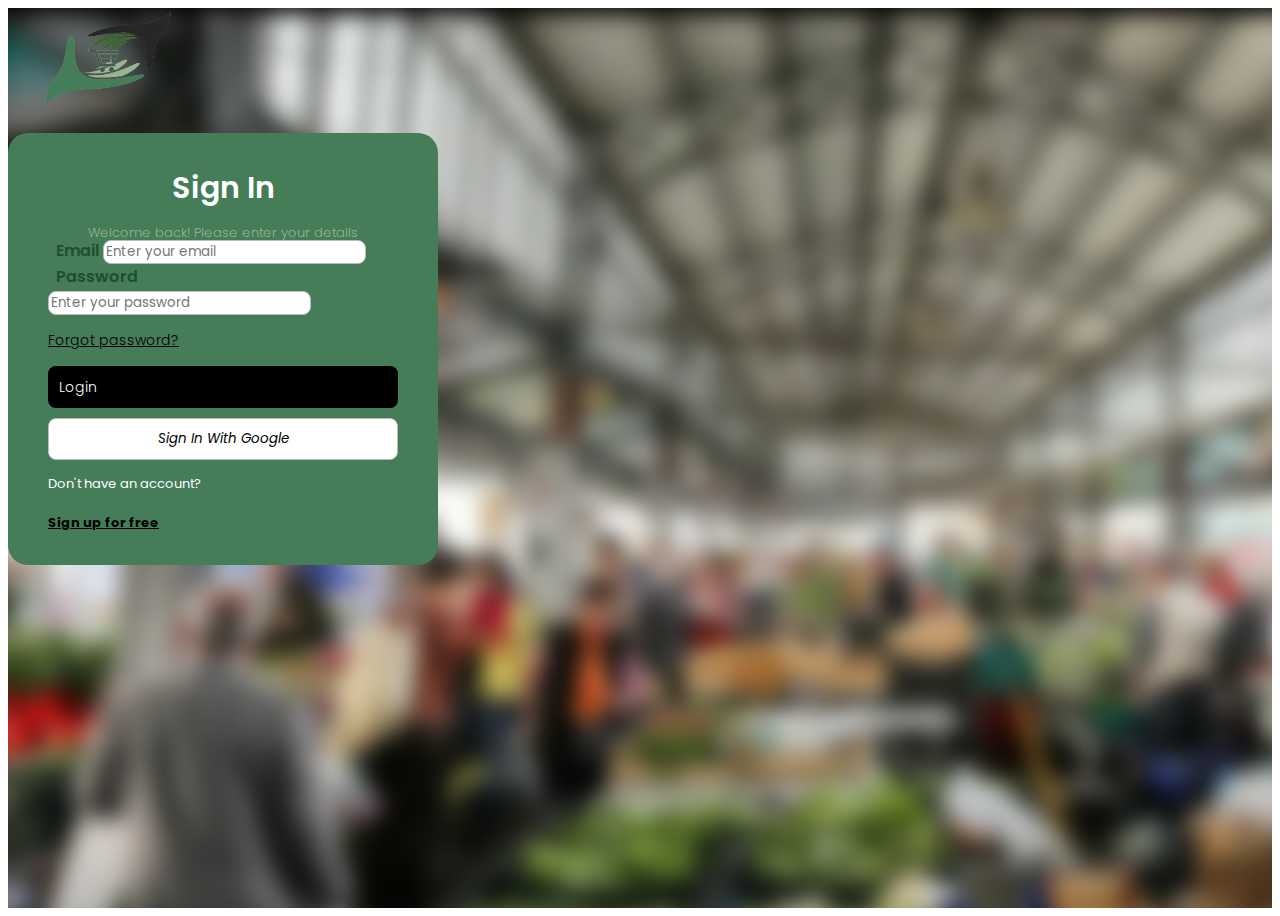
<file: signin.html>
<!DOCTYPE html>
<html lang="en">
  <head>
    <meta charset="utf-8" />
    <meta name="viewport" content="width=device-width, initial-scale=1" />
    <title>Sign In</title>
    <link href="https://cdn.jsdelivr.net/npm/bootstrap@5.2.1/dist/css/bootstrap.min.css" rel="stylesheet" integrity="sha384-iYQeCzEYFbKjA/T2uDLTpkwGzCiq6soy8tYaI1GyVh/UjpbCx/TYkiZhlZB6+fzT" crossorigin="anonymous" />
    <link rel="icon" href="/image/logo_lomba-removebg-preview.png" type="image/poba-icon" />
    <!-- my style -->
    <link rel="stylesheet" href="/sign/style.css" />

    <!-- fonts -->
    <link rel="preconnect" href="https://fonts.googleapis.com" />
    <link rel="preconnect" href="https://fonts.gstatic.com" crossorigin />
    <link href="https://fonts.googleapis.com/css2?family=Poppins:wght@300&display=swap" rel="stylesheet" />
  </head>

  <body>
    <div class="login d-flex justify-content-center align-items-center flex-column">
      <div>
        <img style="width: 200px; height: 100px;" src="/image/logo_lomba-removebg-preview.png" alt="">
      </div>
      <div class="container justify-content-center align-items-center">
        <div class="header">
          <h1>Sign In</h1>
          <p>Welcome back! Please enter your details</p>
        </div>
        <div class="login-form">
          <label for="email" class="form-label">Email</label>
          <input type="email" class="form-control" id="email" placeholder="Enter your email" />

          <label for="password" class="form-label">Password</label>
          <input type="password" class="form-control" id="password" placeholder="Enter your password" />

          <a href="#" class="text-decoration-none text-center">Forgot password?</a>

          <a type="submit" class="signin" href="/index.html" class="login-btn" style="text-decoration: none"><p class="text-center fs-6" style="padding: 11px">Login</p></a>
          <button class="signin-google"><i class="fas fa-brands fa-google fa-2x">Sign In With Google</i></button>
          <div class="signup text-center">
            <span class="d-inline text-black">Don't have an account? <a href="signup.html" class="signup d-inline text-decoration-none">Sign up for free</a></span>
          </div>
        </div>
      </div>
    </div>
    <script src="https://cdn.jsdelivr.net/npm/bootstrap@5.2.1/dist/js/bootstrap.bundle.min.js" integrity="sha384-u1OknCvxWvY5kfmNBILK2hRnQC3Pr17a+RTT6rIHI7NnikvbZlHgTPOOmMi466C8" crossorigin="anonymous"></script>
  </body>
</html>
</file>
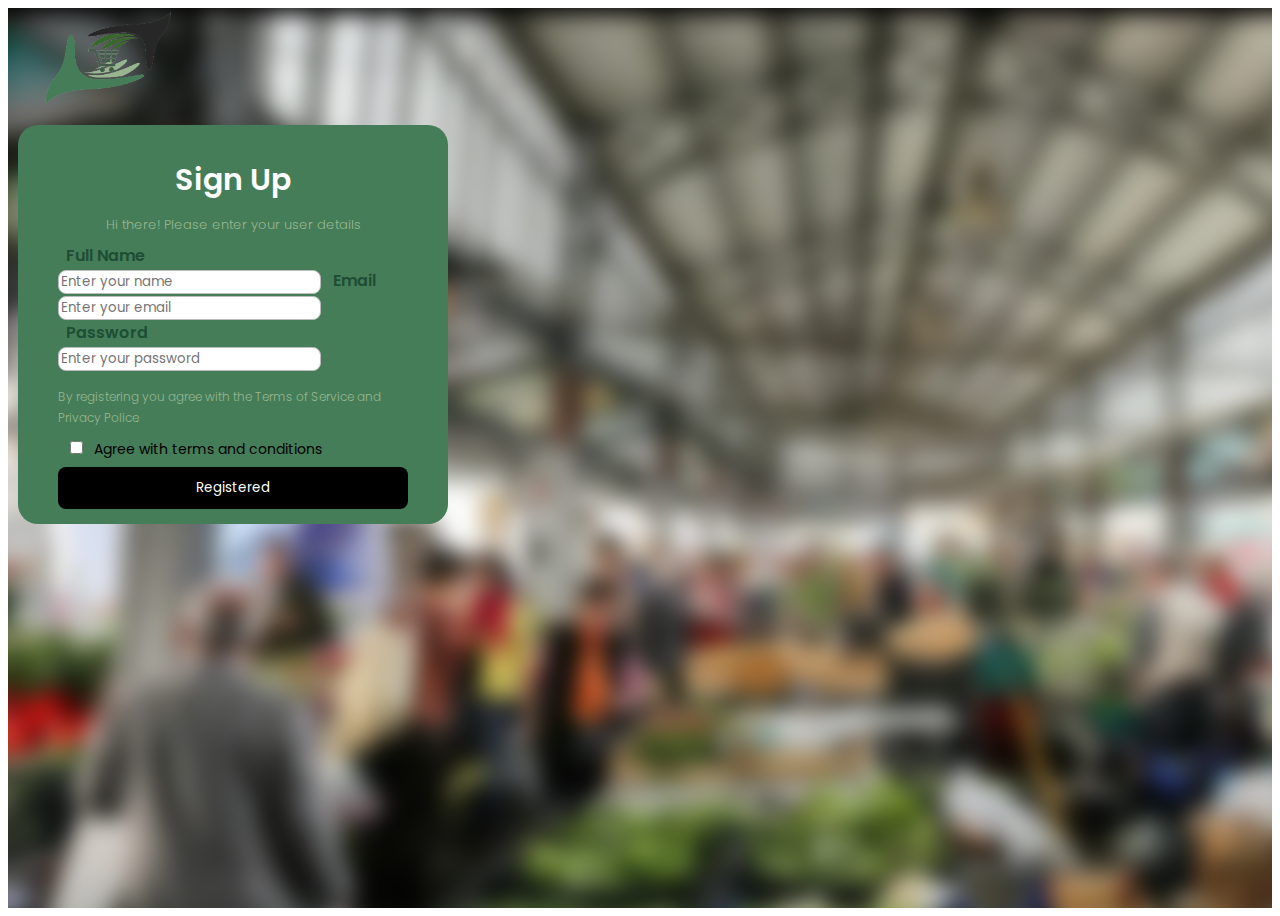
<file: signup.html>
<!DOCTYPE html>
<html lang="en">
  <head>
    <meta charset="utf-8" />
    <meta name="viewport" content="width=device-width, initial-scale=1" />
    <title>Sign Up</title>
    <link href="https://cdn.jsdelivr.net/npm/bootstrap@5.2.1/dist/css/bootstrap.min.css" rel="stylesheet" integrity="sha384-iYQeCzEYFbKjA/T2uDLTpkwGzCiq6soy8tYaI1GyVh/UjpbCx/TYkiZhlZB6+fzT" crossorigin="anonymous" />

    <!-- my style -->
    <link rel="stylesheet" href="/sign/style-signup.css" />
    <link rel="icon" href="/image/logo_lomba-removebg-preview.png" type="image/poba-icon" />
    <!-- fonts -->
    <link rel="preconnect" href="https://fonts.googleapis.com" />
    <link rel="preconnect" href="https://fonts.gstatic.com" crossorigin />
    <link href="https://fonts.googleapis.com/css2?family=Poppins:wght@300&display=swap" rel="stylesheet" />
  </head>
  
  <body>
    <div class="login d-flex justify-content-center align-items-center flex-column">
      <div>
        <img style="width: 200px; height: 100px;" src="/image/logo_lomba-removebg-preview.png" alt="">
      </div>
      <div class="container justify-content-center align-items-center">
        <div class="header">
          <h1>Sign Up</h1>
          <p>Hi there! Please enter your user details</p>
        </div>
        <div class="login-form">
          <label for="name" class="form-label">Full Name</label>
          <input type="text" class="form-control" id="name" placeholder="Enter your name" />

          <label for="email" class="form-label">Email</label>
          <input type="email" class="form-control" id="email" placeholder="Enter your email" />

          <label for="password" class="form-label">Password</label>
          <input type="password" class="form-control" id="password" placeholder="Enter your password" />

          <p>By registering you agree with the Terms of Service and Privacy Police</p>

          <div class="agree"><input class="" type="checkbox" name="agree" id="agree" /><label class="agree" for="agree">Agree with terms and conditions</label></div>

          <button type="submit" class="signup" href="/signin.html"><a href="/signin.html" style="color: white; text-decoration: none">Registered</a></button>
        </div>
      </div>
    </div>


    <script src="https://cdn.jsdelivr.net/npm/bootstrap@5.2.1/dist/js/bootstrap.bundle.min.js" integrity="sha384-u1OknCvxWvY5kfmNBILK2hRnQC3Pr17a+RTT6rIHI7NnikvbZlHgTPOOmMi466C8" crossorigin="anonymous"></script>
  </body>
</html>
</file>
<file: sign/style.css>
* {
  font-family: "Poppins", sans-serif;
}

.login {
  /* height: 100vh; */
  background: url(/image/bg_sign.png);
  height: 100vh;
  padding: 0;
  background-color: #ffffff;
}

.login .container {
  width: 350px;
  background-color: #457d58;
  border-radius: 20px;
  padding: 15px 40px;
  margin: 18px 0 0 0;;
}

.header h1 {
  font-style: normal;
  color: #ffffff;
  text-align: center;
  font-weight: 600;
  font-size: 30px;
  line-height: 40px;
}

.header p {
  font-style: normal;
  font-weight: 350;
  font-size: 13px;
  line-height: 10px;
  color: #97b690;
  text-align: center;
  margin: 10px 0 0 0;
}

.login-form label {
  font-style: normal;
  font-weight: 600;
  font-size: 16px;
  line-height: 20px;
  color: #1d4e34;
  margin-top: 20px;
  margin-left: 8px;
}

.login-form input {
  background: #ffffff;
  border: 1px solid #bcbcbc;
  box-sizing: border-box;
  border-radius: 8px;
}

.login-form a {
  font-style: normal;
  font-weight: 300;
  font-size: 14px;
  line-height: 21px;
  color: #000000;
  margin: 15px 0;
  display: block;
}

.login-form .signin {
  width: 100%;
  height: 42px;
  background: #000000;
  color: #fff;
  border-radius: 8px;
  border: none;
  margin: 0;
}

.login-form .signin-google {
  width: 100%;
  height: 42px;
  background: #ffffff;
  border: 1px solid #bcbcbc;
  box-sizing: border-box;
  border-radius: 8px;
  margin: 10px 0 10px 0;
}

.login-form span {
  font-style: normal;
  color: #ffffff;
  font-weight: 400;
  font-size: 13px;
  line-height: 21px;
  margin-bottom: 15px;
}

.login-form span a {
  font-style: normal;
  color: #000000;
  font-weight: 650;
  font-size: 13px;
  line-height: 25px;
}
</file>
<file: sign/style-signup.css>
*{
    font-family: 'Poppins', sans-serif;
}

.login{
    background: url(/image/bg_sign.png);
    height: 100vh;
    padding: 0;
    background-color: #ffffff;
}

.login .container{
    width: 350px;
    background-color: #457d58;
    border-radius: 20px;
    padding: 15px 40px;
    margin: 10px;
}

.header h1{
    font-style: normal;
    color: #ffffff;
    text-align: center;
    font-weight: 600;
    font-size: 30px;
    line-height: 40px;
}

.header p{
    font-style: normal;
    font-weight: 350;
    font-size: 13px;
    line-height: 10px;
    color: #97b690;
    text-align: center;
}


.login-form label{
    font-style: normal;
    font-weight: 600;
    font-size: 16px;
    line-height: 20px;
    color: #1d4e34;
    margin-top: 11px;
    margin-left: 8px;
}
.login-form input{
    background: #FFFFFF;
    border: 1px solid #BCBCBC;
    box-sizing: border-box;
    border-radius: 8px;
}
.login-form p{
    font-style: normal;
    font-weight: 350;
    font-size:12px;
    line-height: 21px;
    color: #97b690;
    margin: 15px 0 10px 0;
}
.login-form .agree{
    font-style: normal;
    color: #000000;
    font-weight: 400;
    font-size: 14px;
    line-height: 16px;
    margin: 0 0 10px 8px;
}

.login-form .signup{
    width: 100%;
    height: 42px;
    background: #000000;
    color: #fff;
    border-radius: 8px;
    border:none ;
}
</file>
